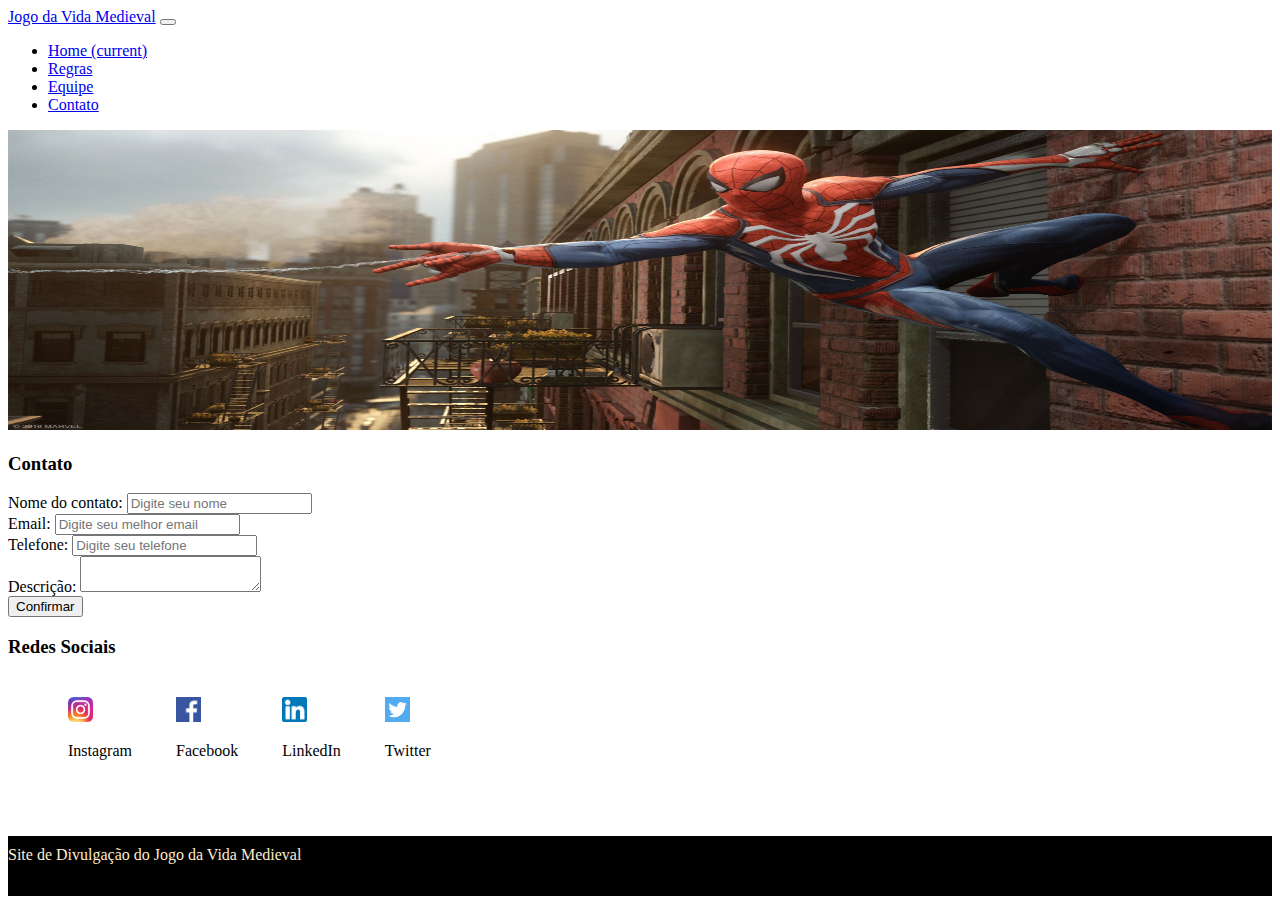
<file: contato.html>
<!doctype html>
<html lang="en">
  <head>
    <!-- Required meta tags -->
    <meta charset="utf-8">
    <meta name="viewport" content="width=device-width, initial-scale=1, shrink-to-fit=no">
    <link rel="stylesheet" href="css/estilo.css">

    <!-- Bootstrap CSS -->
    <link rel="stylesheet" href="https://cdn.jsdelivr.net/npm/bootstrap@4.5.3/dist/css/bootstrap.min.css" integrity="sha384-TX8t27EcRE3e/ihU7zmQxVncDAy5uIKz4rEkgIXeMed4M0jlfIDPvg6uqKI2xXr2" crossorigin="anonymous">

    <title>Contato</title>
  </head>

  <body>
<!-- Navigation Bar-->
<!-- Início -->

        <nav class="navbar navbar-expand-lg navbar-light bg-light">
            <a class="navbar-brand" href="#">Jogo da Vida Medieval</a>
            <button class="navbar-toggler" type="button" data-toggle="collapse" data-target="#navbarSupportedContent" aria-controls="navbarSupportedContent" aria-expanded="false" aria-label="Toggle navigation">
            <span class="navbar-toggler-icon"></span>
            </button>
        
            <div class="collapse navbar-collapse" id="navbarSupportedContent">
            <ul class="navbar-nav ml-auto">
                <li class="nav-item">
                <a class="nav-link" href="index.html">Home <span class="sr-only">(current)</span></a>
                </li>
                <li class="nav-item">
                <a class="nav-link" href="regras.html">Regras</a>
                </li>
                <li class="nav-item">
                    <a class="nav-link" href="equipe.html">Equipe</a>
                </li>
                <li class="nav-item">
                    <a class="nav-link active" href="contato.html">Contato</a>
                </li>
            </ul>
            </div>
        </nav>

<!-- Fim -->

<!-- Criação do Banner -->
<!-- Início -->

    <section>
        <img src="img/banner.jpg" style="width: 100%; height: 300px;" class="img-fluid">
    </section>

<!-- Fim -->

<!-- Criação do Formulário -->
<!-- Início -->

<div class="container recuo recuoSite">
    
    <div class="row">        
        <div class="col-lg-6"> 
            <h3 class="text-center">Contato</h3>       
            <form>
                <div class="form-group">
                    <label for="name">Nome do contato: </label><input  id="name" maxlength="80" class="form-control" name="name" size="20" type="text" placeholder="Digite seu nome" />
                </div>
    
                <div class="form-group">
                    <label for="email">Email: </label><input  id="email" class="form-control" placeholder="Digite seu melhor email" maxlength="80" name="email" size="20" type="text"/>
                </div>
    
                <div class="form-group">
                    <label for="phone">Telefone: </label><input  id="phone" class="form-control" placeholder="Digite seu telefone" maxlength="40" name="phone" size="20" type="text" />
                </div>
    
                <label for="description">Descrição: </label><textarea class="form-control" name="description"></textarea><br>
    
                <button type="submit" class="btn btn-primary btn-block">Confirmar</button> 
            </form>   
        </div> 
        
        <div class="col-lg-6">
            <h3 class="text-center tituloRedes">Redes Sociais</h3> 
            <ul class="alinhaRedes">
                <li class="text-center">
                    <a href="https://www.instagram.com/"><img style="height: 25px; width: 25px;" src="img/instagram.png"></a>
                    <p>Instagram</p>
                </li>
                
                <li class="text-center">
                    <a href="https://www.facebook.com/"><img style="height: 25px; width: 25px;" src="img/facebook.png"></a>
                    <p>Facebook</p>
                </li>
                
                <li class="text-center">
                    <a href="https://br.linkedin.com/"><img style="height: 25px; width: 25px;" src="img/linkedin.png"></a>
                    <p>LinkedIn</p>
                </li>
                
                <li class="text-center">
                    <a href="https://twitter.com/login?lang=pt"><img style="height: 25px; width: 25px;" src="img/twitter.png"></a>
                    <p>Twitter</p>
                </li>
            </ul>
        </div>
    </div> 
</div> 

<!-- Criação do Footer -->
<!-- Início -->

    <footer style="background-color: black; width: 100%; height: 50px; padding-top: 10px;" class="text-center">
        <span style="color: blanchedalmond;">Site de Divulgação do Jogo da Vida Medieval</span>   
    </footer>

<!-- Fim -->


    <!-- Option 1: jQuery and Bootstrap Bundle (includes Popper) -->
    <script src="https://code.jquery.com/jquery-3.5.1.slim.min.js" integrity="sha384-DfXdz2htPH0lsSSs5nCTpuj/zy4C+OGpamoFVy38MVBnE+IbbVYUew+OrCXaRkfj" crossorigin="anonymous"></script>
    <script src="https://cdn.jsdelivr.net/npm/bootstrap@4.5.3/dist/js/bootstrap.bundle.min.js" integrity="sha384-ho+j7jyWK8fNQe+A12Hb8AhRq26LrZ/JpcUGGOn+Y7RsweNrtN/tE3MoK7ZeZDyx" crossorigin="anonymous"></script>
  </body>
</html>
</file>
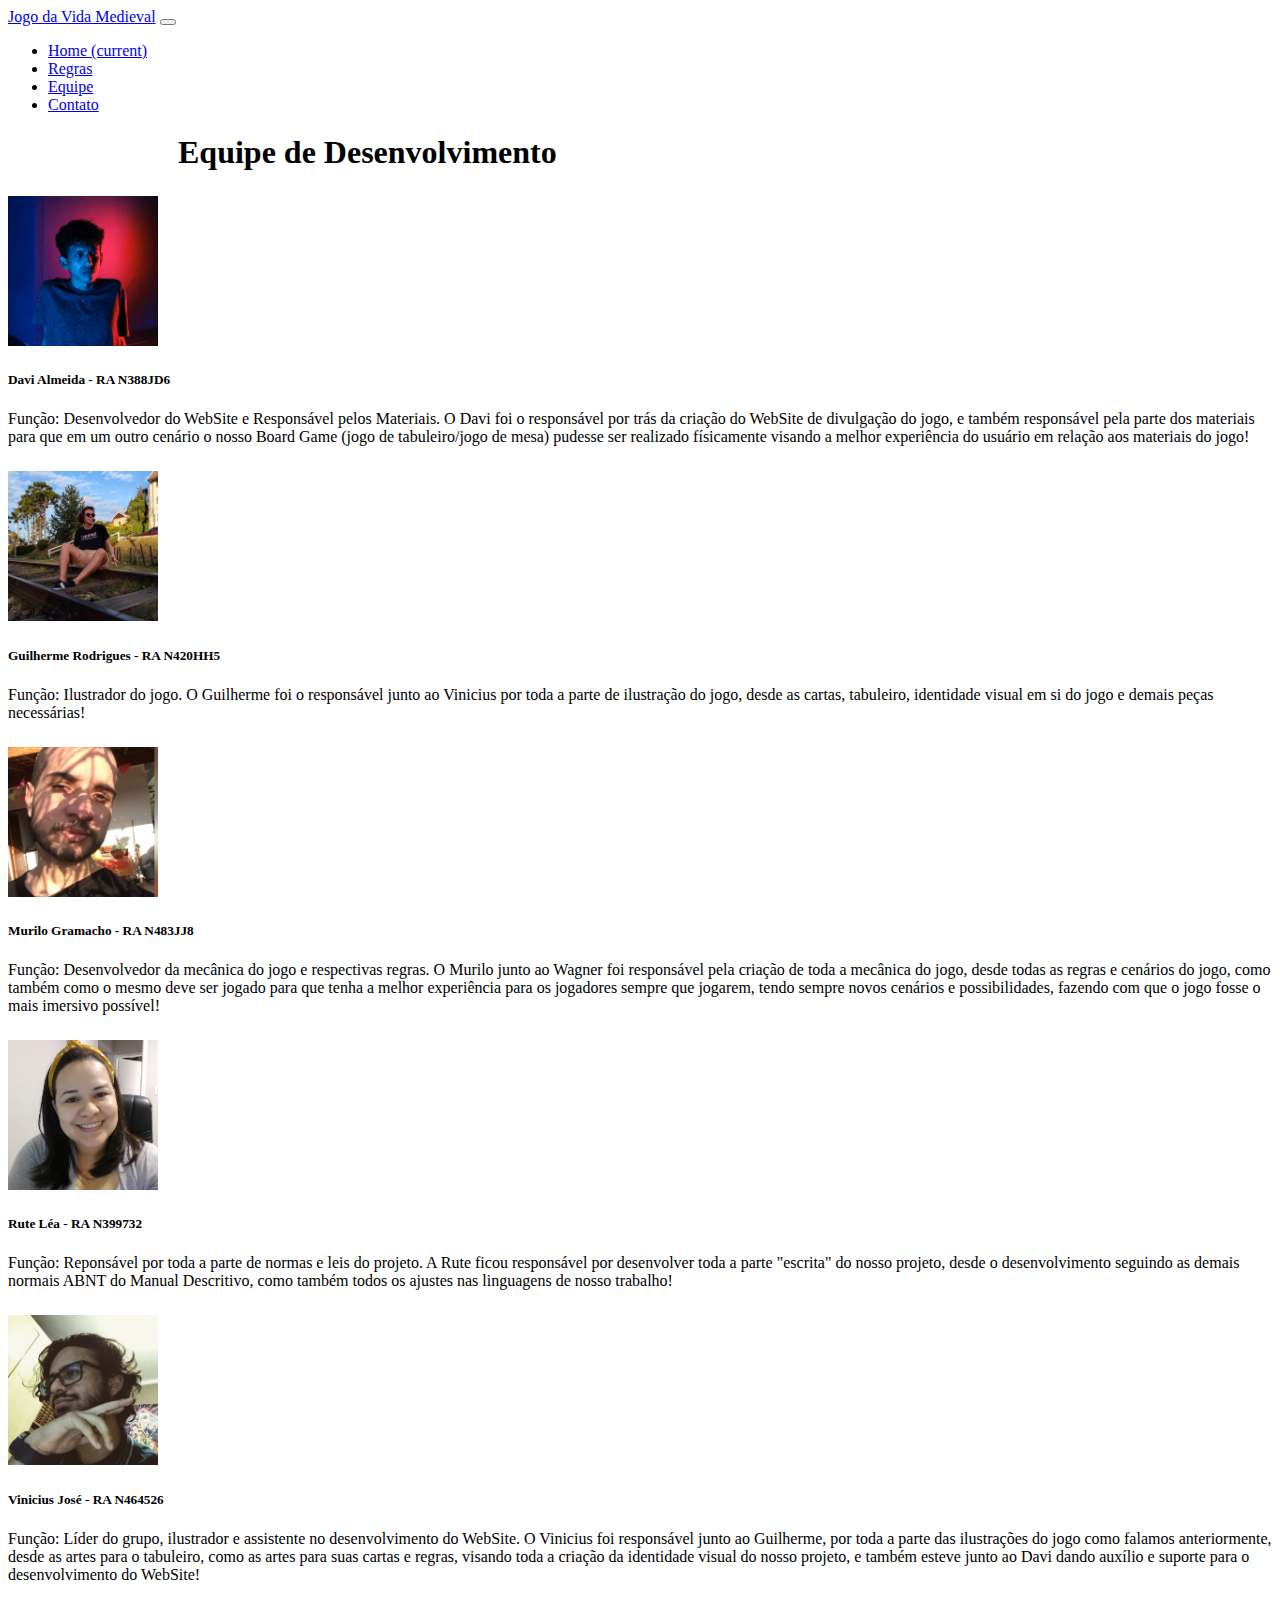
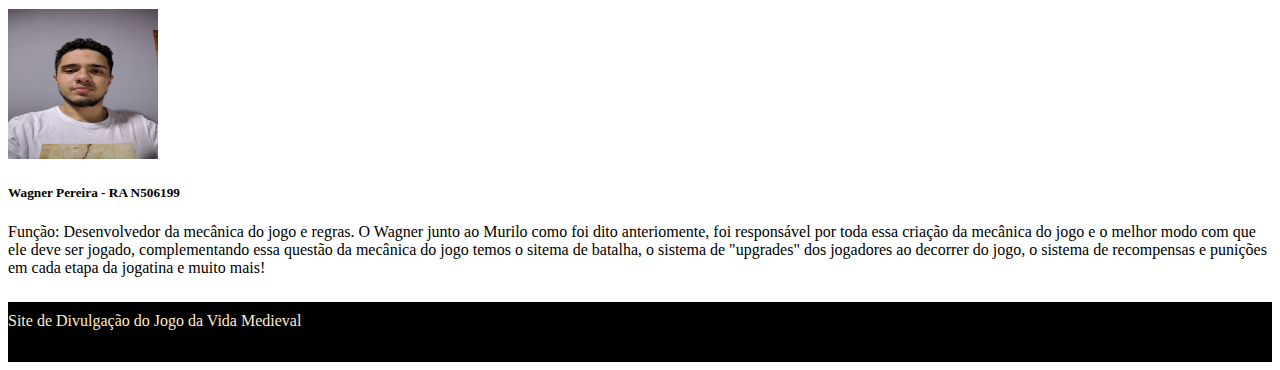
<file: equipe.html>
<!doctype html>
<html lang="en">
  <head>
    <!-- Required meta tags -->
    <meta charset="utf-8">
    <meta name="viewport" content="width=device-width, initial-scale=1, shrink-to-fit=no">
    <link rel="stylesheet" href="css/estilo.css">

    <!-- Bootstrap CSS -->
    <link rel="stylesheet" href="https://cdn.jsdelivr.net/npm/bootstrap@4.5.3/dist/css/bootstrap.min.css" integrity="sha384-TX8t27EcRE3e/ihU7zmQxVncDAy5uIKz4rEkgIXeMed4M0jlfIDPvg6uqKI2xXr2" crossorigin="anonymous">

    <title>Equipe</title>
  </head>
  <body>

<!-- Navigation Bar-->
<!-- Início -->

        <nav class="navbar navbar-expand-lg navbar-light bg-light">
            <a class="navbar-brand" href="#">Jogo da Vida Medieval</a>
            <button class="navbar-toggler" type="button" data-toggle="collapse" data-target="#navbarSupportedContent" aria-controls="navbarSupportedContent" aria-expanded="false" aria-label="Toggle navigation">
            <span class="navbar-toggler-icon"></span>
            </button>
        
            <div class="collapse navbar-collapse" id="navbarSupportedContent">
                <ul class="navbar-nav ml-auto">
                    <li class="nav-item">
                    <a class="nav-link" href="index.html">Home <span class="sr-only">(current)</span></a>
                    </li>
                    <li class="nav-item">
                    <a class="nav-link" href="regras.html">Regras</a>
                    </li>
                    <li class="nav-item">
                        <a class="nav-link active" href="equipe.html">Equipe</a>
                    </li>
                    <li class="nav-item">
                        <a class="nav-link" href="contato.html">Contato</a>
                    </li>
                </ul>
            </div>
        </nav>

<!-- Fim -->

<!-- Criação de Equipe de Desenvolvimento -->
<!-- Início -->

        <section>
            <h1 style="padding-left: 170px;" class="text-center titulo">Equipe de Desenvolvimento</h1>
            <div class="container">
                <div  class="row col_regras text-center">
                    <!-- DAVI -->
                    <div class="col-lg-2">
                        <div class="image">
                                <img src="img/user1.png" class="img_equipe mb-4">
                        </div>
                    </div>

                    <div class="col-10 mx-auto">
                        <h5>Davi Almeida - RA N388JD6</h5>
                        <p class="text-justify">Função: Desenvolvedor do WebSite e Responsável pelos Materiais. O Davi foi o responsável por trás da criação do WebSite de divulgação do jogo, e também responsável pela parte dos materiais para que em um outro cenário o nosso Board Game (jogo de tabuleiro/jogo de mesa) pudesse ser realizado físicamente visando a melhor experiência do usuário em relação aos materiais do jogo!</p>
                    </div>
                </div>

                <div class="row col_regras text-center">
                    <!-- Fulano 2 -->
                    <div class="col-lg-2">
                        <div class="image">
                                <img src="img/user2.jpeg" class="img_equipe mb-4">
                        </div>
                    </div>

                    <div class="col-10 mx-auto">
                        <h5>Guilherme Rodrigues - RA N420HH5</h5>
                        <p class="text-justify">Função: Ilustrador do jogo. O Guilherme foi o responsável junto ao Vinicius por toda a parte de ilustração do jogo, desde as cartas, tabuleiro, identidade visual em si do jogo e demais peças necessárias!</p>
                    </div>
                </div>

                <div class="row col_regras text-center">
                    <!-- Fulano 3 -->
                    <div class="col-lg-2">
                        <div class="image">
                                <img src="img/user3.jpeg" class="img_equipe mb-4">
                        </div>
                    </div>

                    <div class="col-10 mx-auto">
                        <h5>Murilo Gramacho - RA N483JJ8</h5>
                        <p class="text-justify">Função: Desenvolvedor da mecânica do jogo e respectivas regras. O Murilo junto ao Wagner foi responsável pela criação de toda a mecânica do jogo, desde todas as regras e cenários do jogo, como também como o mesmo deve ser jogado para que tenha a melhor experiência para os jogadores sempre que jogarem, tendo sempre novos cenários e possibilidades, fazendo com que o jogo fosse o mais imersivo possível!</p>
                    </div>
                </div>

                <div class="row col_regras text-center">
                    <!-- Fulano 4 -->
                    <div class="col-lg-2">
                        <div class="image">
                                <img src="img/user4.jpeg" class="img_equipe mb-4">
                        </div>
                    </div>

                    <div class="col-10 mx-auto">
                        <h5>Rute Léa - RA N399732</h5>
                        <p class="text-justify"> Função: Reponsável por toda a parte de normas e leis do projeto. A Rute ficou responsável por desenvolver toda a parte "escrita" do nosso projeto, desde o desenvolvimento seguindo as demais normais ABNT do Manual Descritivo, como também todos os ajustes nas linguagens de nosso trabalho!</p>
                    </div>
                </div>

                <div class="row col_regras text-center">
                    <!-- Fulano 5 -->
                    <div class="col-lg-2">
                        <div class="image">
                                <img src="img/user5.jpeg" class="img_equipe mb-4">
                        </div>
                    </div>

                    <div class="col-10 mx-auto">
                        <h5>Vinicius José - RA N464526</h5>
                        <p class="text-justify">Função: Líder do grupo, ilustrador e assistente no desenvolvimento do WebSite. O Vinicius foi responsável junto ao Guilherme, por toda a parte das ilustrações do jogo como falamos anteriormente, desde as artes para o tabuleiro, como as artes para suas cartas e regras, visando toda a criação da identidade visual do nosso projeto, e também esteve junto ao Davi dando auxílio e suporte para o desenvolvimento do WebSite!</p>
                    </div>
                </div>

                <div class="row col_regras text-center">
                    <!-- Fulano 6 -->
                    <div class="col-lg-2">
                        <div class="image">
                                <img src="img/user6.jpeg" class="img_equipe mb-4">
                        </div>
                    </div>

                    <div class="col-10 mx-auto">
                        <h5>Wagner Pereira - RA N506199</h5>
                        <p class="text-justify">Função: Desenvolvedor da mecânica do jogo e regras. O Wagner junto ao Murilo como foi dito anteriomente, foi responsável por toda essa criação da mecânica do jogo e o melhor modo com que ele deve ser jogado, complementando essa questão da mecânica do jogo temos o sitema de batalha, o sistema de "upgrades" dos jogadores ao decorrer do jogo, o sistema de recompensas e punições em cada etapa da jogatina e muito mais!</p>
                    </div>
                </div>
            </div>
        </section>

<!-- Fim -->

<!-- Criação do Footer -->
<!-- Início -->

<footer style="background-color: black; width: 100%; height: 50px; padding-top: 10px;" class="text-center">
    <span style="color: blanchedalmond;">Site de Divulgação do Jogo da Vida Medieval</span>   
</footer>

<!-- Fim -->

    <!-- Option 1: jQuery and Bootstrap Bundle (includes Popper) -->
    <script src="https://code.jquery.com/jquery-3.5.1.slim.min.js" integrity="sha384-DfXdz2htPH0lsSSs5nCTpuj/zy4C+OGpamoFVy38MVBnE+IbbVYUew+OrCXaRkfj" crossorigin="anonymous"></script>
    <script src="https://cdn.jsdelivr.net/npm/bootstrap@4.5.3/dist/js/bootstrap.bundle.min.js" integrity="sha384-ho+j7jyWK8fNQe+A12Hb8AhRq26LrZ/JpcUGGOn+Y7RsweNrtN/tE3MoK7ZeZDyx" crossorigin="anonymous"></script>
  </body>
</html>
</file>
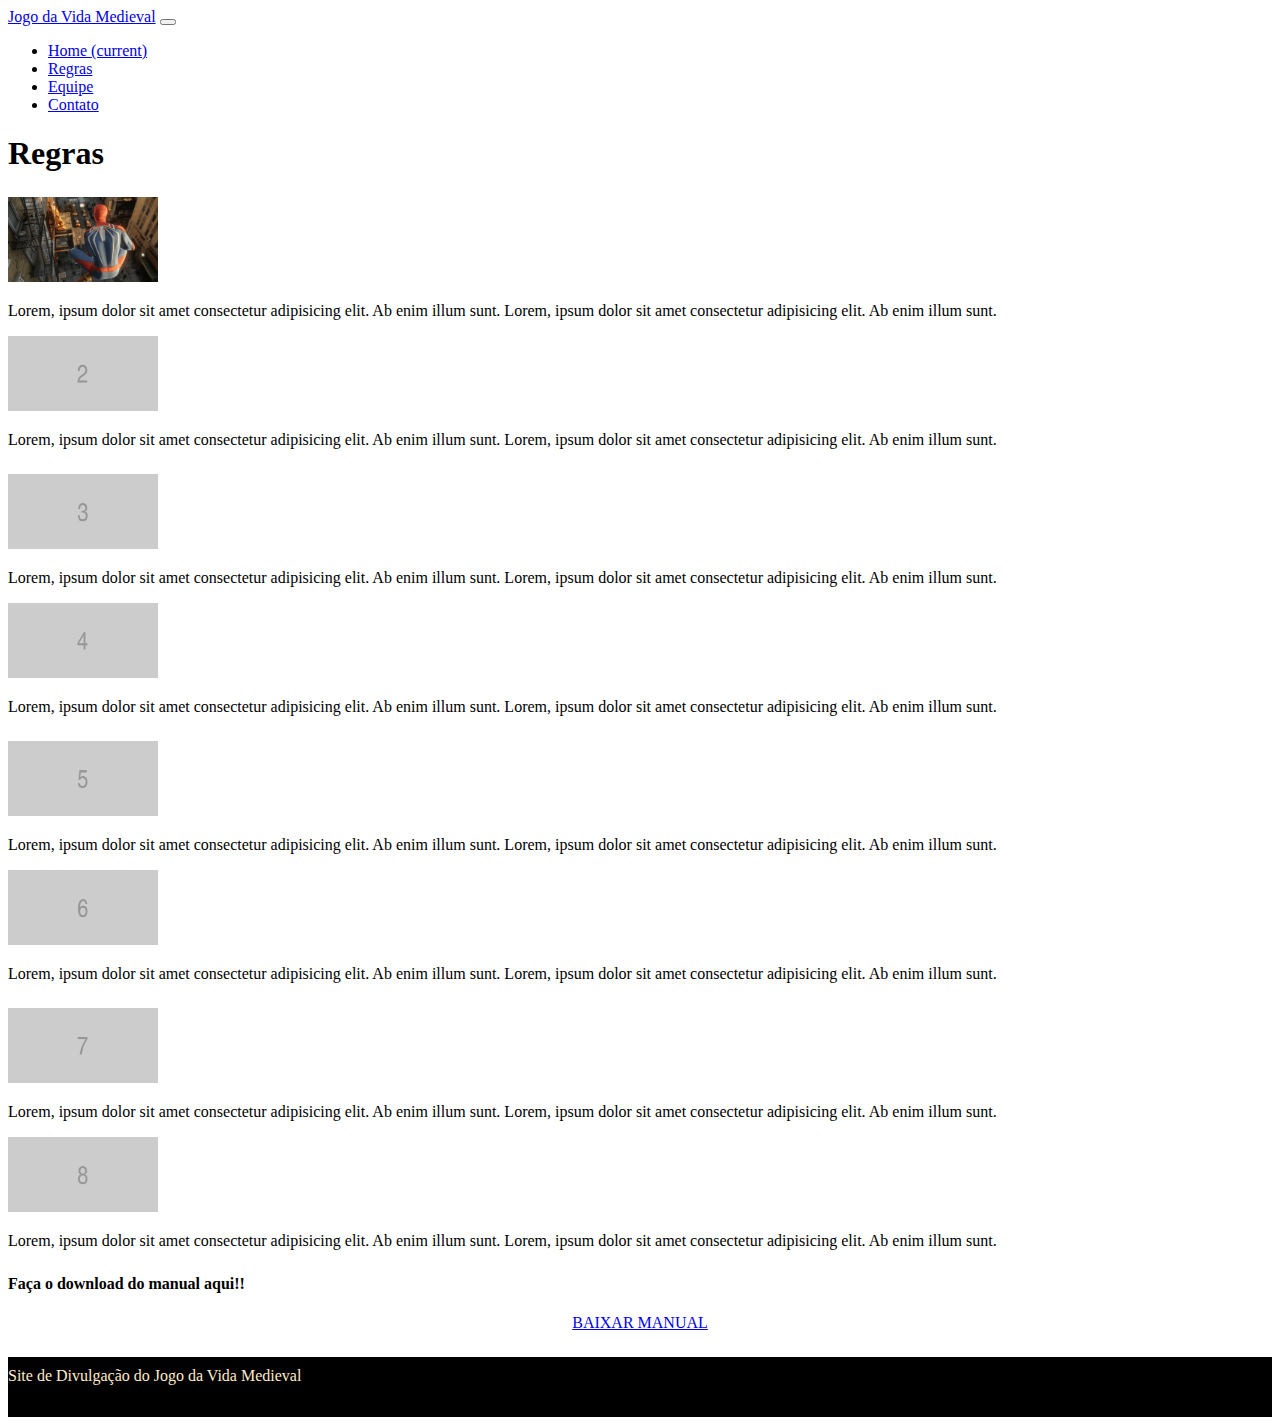
<file: regras.html>
<!doctype html>
<html lang="en">
  <head>
    <!-- Required meta tags -->
    <meta charset="utf-8">
    <meta name="viewport" content="width=device-width, initial-scale=1, shrink-to-fit=no">

    <!-- Bootstrap CSS -->
    <link rel="stylesheet" href="https://cdn.jsdelivr.net/npm/bootstrap@4.5.3/dist/css/bootstrap.min.css" integrity="sha384-TX8t27EcRE3e/ihU7zmQxVncDAy5uIKz4rEkgIXeMed4M0jlfIDPvg6uqKI2xXr2" crossorigin="anonymous">
    <link rel="stylesheet" href="css/estilo.css">

    <title>Regras</title>
  </head>
  <body>
<!-- Navigation Bar-->
<!-- Início -->

        <nav class="navbar navbar-expand-lg navbar-light bg-light">
            <a class="navbar-brand" href="#">Jogo da Vida Medieval</a>
            <button class="navbar-toggler" type="button" data-toggle="collapse" data-target="#navbarSupportedContent" aria-controls="navbarSupportedContent" aria-expanded="false" aria-label="Toggle navigation">
            <span class="navbar-toggler-icon"></span>
            </button>
        
            <div class="collapse navbar-collapse" id="navbarSupportedContent">
            <ul class="navbar-nav ml-auto">
                <li class="nav-item">
                <a class="nav-link" href="index.html">Home <span class="sr-only">(current)</span></a>
                </li>
                <li class="nav-item">
                <a class="nav-link active" href="regras.html">Regras</a>
                </li>
                <li class="nav-item">
                    <a class="nav-link" href="equipe.html">Equipe</a>
                </li>
                <li class="nav-item">
                    <a class="nav-link" href="contato.html">Contato</a>
                </li>
            </ul>
            </div>
        </nav>

<!-- Fim -->

<!-- Criação das Regras -->
<!-- Início -->

        <section>
            <h1 class="text-center mt-3">Regras</h1>
            <div class="container">
                <div class="row col_regras text-center">
                  <div class="col-lg-2">
                    <img style="width: 150px;" src="img/cena_8.png" class="img-responsive espacamento">
                  </div>

                  <div class="col-lg-4 text-justify">
                    <p>Lorem, ipsum dolor sit amet consectetur adipisicing elit. Ab enim illum sunt. Lorem, ipsum dolor sit amet consectetur adipisicing elit. Ab enim illum sunt.</p>
                  </div>

                  <div class="col-lg-2">
                    <img style="width: 150px;" src="img/img_regras2.png" class="img-responsive espacamento">
                  </div>

                  <div class="col-lg-4 text-justify">
                    <p>Lorem, ipsum dolor sit amet consectetur adipisicing elit. Ab enim illum sunt. Lorem, ipsum dolor sit amet consectetur adipisicing elit. Ab enim illum sunt.</p>
                  </div>
                </div>

                <div class="row col_regras text-center">
                    <div class="col-lg-2">
                      <img style="width: 150px;" src="img/img_regras3.png" class="img-responsive espacamento">
                    </div>
  
                    <div class="col-lg-4 text-justify">
                      <p>Lorem, ipsum dolor sit amet consectetur adipisicing elit. Ab enim illum sunt. Lorem, ipsum dolor sit amet consectetur adipisicing elit. Ab enim illum sunt.</p>
                    </div>
  
                    <div class="col-lg-2">
                      <img style="width: 150px;" src="img/img_regras4.png" class="img-responsive espacamento">
                    </div>
  
                    <div class="col-lg-4 text-justify">
                      <p>Lorem, ipsum dolor sit amet consectetur adipisicing elit. Ab enim illum sunt. Lorem, ipsum dolor sit amet consectetur adipisicing elit. Ab enim illum sunt.</p>
                    </div>
                </div>

                <div class="row col_regras text-center">
                    <div class="col-lg-2">
                      <img style="width: 150px;" src="img/img_regras5.png" class="img-responsive espacamento">
                    </div>
  
                    <div class="col-lg-4 text-justify" style="margin-top: 0;">
                      <p>Lorem, ipsum dolor sit amet consectetur adipisicing elit. Ab enim illum sunt. Lorem, ipsum dolor sit amet consectetur adipisicing elit. Ab enim illum sunt.</p>
                    </div>
  
                    <div class="col-lg-2">
                      <img style="width: 150px;" src="img/img_regras6.png" class="img-responsive espacamento">
                    </div>
  
                    <div class="col-lg-4 text-justify">
                      <p>Lorem, ipsum dolor sit amet consectetur adipisicing elit. Ab enim illum sunt. Lorem, ipsum dolor sit amet consectetur adipisicing elit. Ab enim illum sunt.</p>
                    </div>
                </div>

                <div class="row col_regras text-center">
                    <div class="col-lg-2">
                      <img style="width: 150px;" src="img/img_regras7.png" class="img-responsive espacamento">
                    </div>
  
                    <div class="col-lg-4 text-justify">
                      <p>Lorem, ipsum dolor sit amet consectetur adipisicing elit. Ab enim illum sunt. Lorem, ipsum dolor sit amet consectetur adipisicing elit. Ab enim illum sunt.</p>
                    </div>
  
                    <div class="col-lg-2">
                      <img style="width: 150px;" src="img/img_regras8.png" class="img-responsive espacamento">
                    </div>
  
                    <div class="col-lg-4 text-justify">
                      <p>Lorem, ipsum dolor sit amet consectetur adipisicing elit. Ab enim illum sunt. Lorem, ipsum dolor sit amet consectetur adipisicing elit. Ab enim illum sunt.</p>
                    </div>
                </div>
            </div>    
        </section>

<!-- Fim -->

<!-- Botão Baixar Manual -->
<!-- Início -->

        <section style="margin-top: 25px; margin-bottom: 25px;">
            <h4 class="text-center">Faça o download do manual aqui!!</h4>
            <div class="col-lg-12" style="text-align: center;">
                <a href="arq/exemplo.png" class="btn btn-success" download="Manual">BAIXAR MANUAL</a>
            </div>
        </section>

<!-- Fim -->

<!-- Criação do Footer -->
<!-- Início -->

<footer style="background-color: black; width: 100%; height: 50px; padding-top: 10px;" class="text-center">
  <span style="color: blanchedalmond;">Site de Divulgação do Jogo da Vida Medieval</span>   
</footer>

<!-- Fim -->

    <!-- Option 1: jQuery and Bootstrap Bundle (includes Popper) -->
    <script src="https://code.jquery.com/jquery-3.5.1.slim.min.js" integrity="sha384-DfXdz2htPH0lsSSs5nCTpuj/zy4C+OGpamoFVy38MVBnE+IbbVYUew+OrCXaRkfj" crossorigin="anonymous"></script>
    <script src="https://cdn.jsdelivr.net/npm/bootstrap@4.5.3/dist/js/bootstrap.bundle.min.js" integrity="sha384-ho+j7jyWK8fNQe+A12Hb8AhRq26LrZ/JpcUGGOn+Y7RsweNrtN/tE3MoK7ZeZDyx" crossorigin="anonymous"></script>
  </body>
</html>
</file>
<file: css/estilo.css>
/* Classes */
.navigation {
    width: 90%;
}
.banner {
    width: 100%;
    height: 300px;
}

.gameplay {
    width: 100%;
    height: 300px;
    margin: 0px;
    border: 0px;
}

.titulo {
    margin-top: 20px;
    margin-bottom: 20px;
}

.cenas {
    width: 80%;
}

.img_cenas {
    width: 100%;
    height: 300px;
}

.col_regras {
    margin-top: 25px;
    margin-bottom: 25px;
}

.img_equipe {
    width: 150px;
    height: 150px;
}

.image {
    position: relative;
}

.redes_sociais {
    width: 25px;
    height: 25px;
}

.alinhaRedes ul {
    list-style: none;
    text-align: center;  
}

.alinhaRedes li {
    display: inline-block;
    padding: 20px;
}

.recuoSite {
    margin-top: 15px; 
    margin-bottom:40px; 
}


@media screen and (max-width: 767px) {
    .overlay {
        position: absolute;
        margin: 0px auto;
        height: 150px;
        width: 150px;
        opacity: 0;
        transition: .5s ease;
        background-color: rgba(67, 68, 68, 0.7);
    }

    .espacamento {
        margin-top: 5px;
        margin-bottom: 25px;
    }

    .alinhaRedes li {
        display: inline-block;
        padding: 0px 3px;
        margin-top: 10px;
    }

    .tituloRedes {
        margin-top: 20px;
    }
    
    .recuo {
        margin-bottom: 0px;
    }
}
</file>
